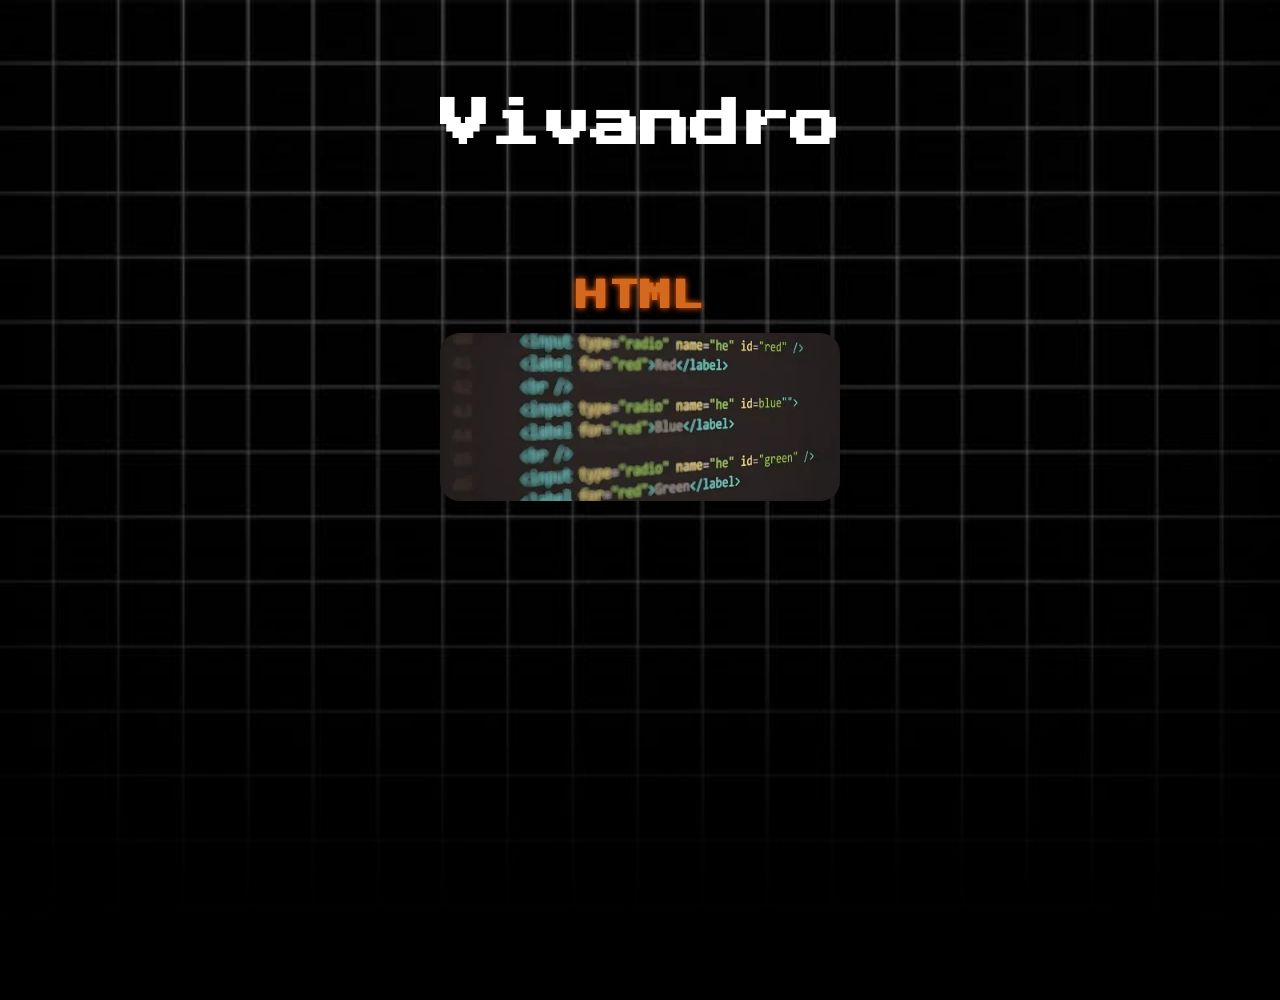
<file: index.html>
<!DOCTYPE html>
<html lang="en">
<head>
  <meta charset="UTF-8">
  <meta name="viewport" content="width=device-width, initial-scale=1.0">
  <title>Vivandro</title>
  <link rel="preconnect" href="https://fonts.googleapis.com">
  <link rel="preconnect" href="https://fonts.gstatic.com" crossorigin>
  <link href="https://fonts.googleapis.com/css2?family=Press+Start+2P&display=swap" rel="stylesheet">
  <link rel="stylesheet" href="styles.css">
</head>
<body>

  <h1 class="title">Vivandro</h1>

    <div class="card">
        <h1>HTML</h1>
            <a href="html.html" target="_blank">
        <img src="imagenes/html.webp" alt="">
            </a>
    </div>



</body>
</html>
</file>
<file: styles.css>
body {
  background-image: 
  linear-gradient(to bottom, transparent 60%, #000000 100%),
  url('imagenes/fondo 1.jpg');
  background-repeat: no-repeat;
  background-position: top center;
  background-size: cover;
  background-color: #000000;
  min-height: 100vh;
  margin: 0;
}

.title {
  font-family: "Press Start 2P", system-ui;
  text-align: center;
  font-size: 50px;
  margin-top: 100px;
  color: white;
}

.card {
  color: chocolate;
  font-family: "Press Start 2P", system-ui;
  text-align: center;
  margin-top: 130px;
}

.card h1 {
  text-shadow: 0 0 6px #ff5e00;
}

.card img {
  border-radius: 20px;
  width: 400px;
  transition: all 0.3s ease-in-out;
}

.card img:hover {
  width: 415px;
  cursor: pointer;
}

.title1 {
  color: rgb(255, 72, 0);
  font-family: "Press Start 2P", system-ui;
  text-align: center;
  margin-top: 40px;
  font-size: 30px;
}

.card2 {
  text-align: center;
  background: rgba(255, 255, 255, 0.315);
  font-family: Arial, Helvetica, sans-serif;

   max-width: 400px;
   width: 100%;
  padding-bottom: 40px;
  margin: 30px auto;
  border-radius: 20px;
  padding-top: 20px;
}

.card2 p {
  color: #fff893;
  font-weight: bold;
  font-family: "Geist Pixel", sans-serif;
}

.card2 h1 {

  font-weight: bold;
  font-family: "Press Start 2P", system-ui;
  color: #ffee00;
  font-size: 20px;
}

.card2 img {
  width: 250px;
}
</file>
